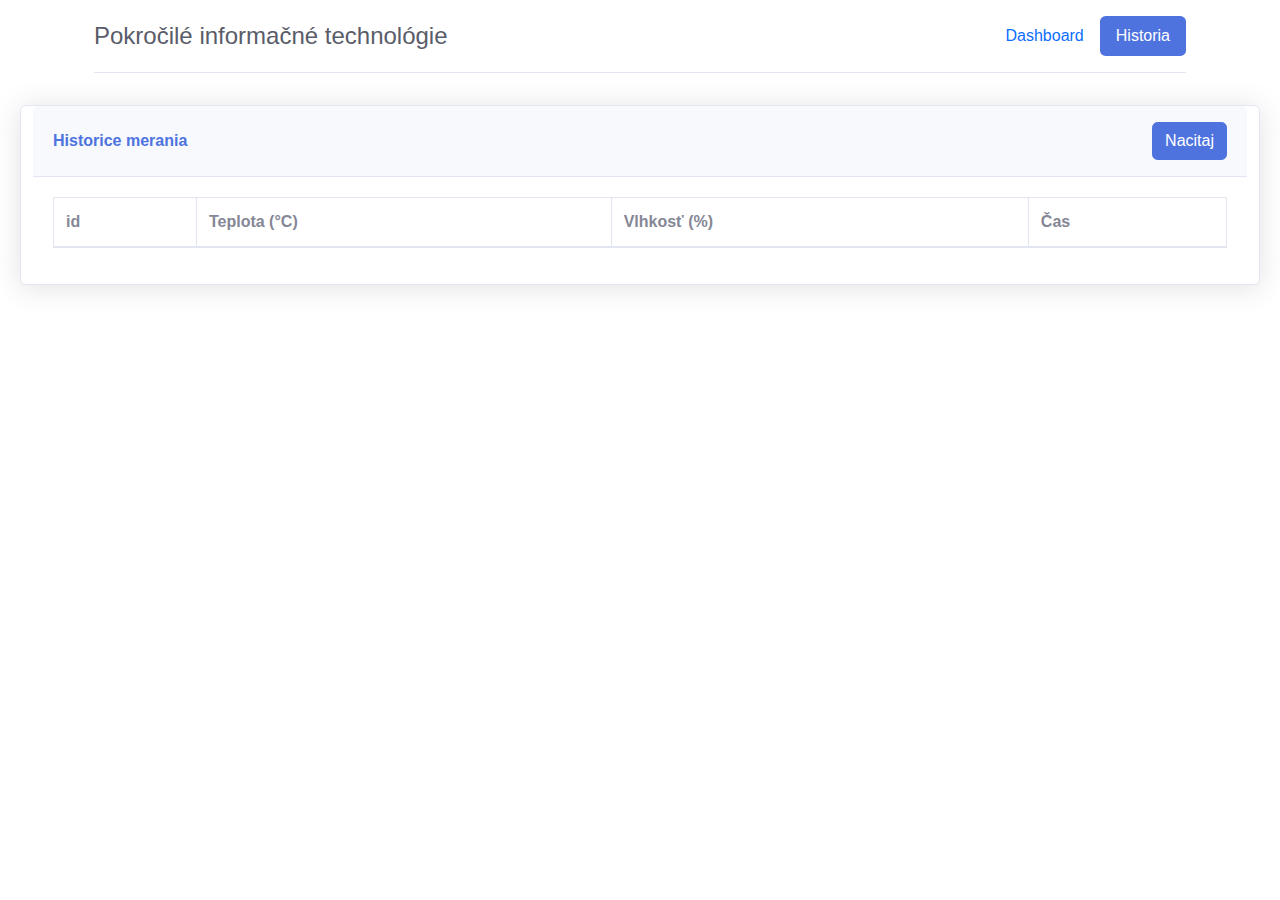
<file: fe/history.html>
<!DOCTYPE html>
<html lang="sk">
<head>
    <meta charset="UTF-8">
    <title>Historia</title>
    <link href="css/bootstrap.min.css" rel="stylesheet">
    <!--    <link href="css/style.css" rel="stylesheet">-->
    <link href="css/dataTables.bootstrap4.min.css" rel="stylesheet">
    <link href="css/sb-admin-2.min.css" rel="stylesheet">
    <script src="js/jquery-3.6.0.min.js"></script>
    <script src="http://cdn.datatables.net/1.11.5/js/jquery.dataTables.min.js"></script>
</head>
<body>
<div class="container">
    <header class="d-flex flex-wrap justify-content-center py-3 mb-4 border-bottom">
        <a href="#" class="d-flex align-items-center mb-3 mb-md-0 me-md-auto text-dark text-decoration-none">
            <span class="fs-4">Pokročilé informačné technológie</span>
        </a>

        <ul class="nav nav-pills">
            <li class="nav-item"><a href="index.html" class="nav-link" aria-current="page">Dashboard</a></li>
            <li class="nav-item"><a href="#" class="nav-link active">Historia</a></li>
        </ul>
    </header>
</div>
<div class="container-fluid">
    <div class="row p-2">
        <div class="card shadow mb-4">
            <div class="card-header py-3 d-flex flex-row align-items-center justify-content-between">
                <h6 class="m-0 font-weight-bold text-primary">Historice merania</h6>
                <button type="button" class="btn btn-primary" id="reload">Nacitaj</button>
            </div>
            <div class="card-body">
                <div class="table-responsive">
                    <table class="table table-bordered" id="dataTable">
                        <thead>
                        <tr>
                            <th>id</th>
                            <th>Teplota (°C)</th>
                            <th>Vlhkosť (%)</th>
                            <th>Čas</th>
                        </tr>
                        </thead>
                        <tbody>
                        </tbody>
                    </table>
                </div>
            </div>
        </div>
    </div>
</div>
<script>
    $(document).ready(function () {
        let table = $('#dataTable').DataTable();
        getData(table);

        $('#reload').click(function () {
            getData(table);
        });
    });

    function getData(table) {
        $.ajax({
            type: "GET",
            url: "http://localhost:5000/data",
            success: function (data) {
                table.rows.add(data).draw();
            },
            error: function () {
                console.log("fail");
            },
            contentType: 'application/json',
            dataType: 'json'
        });
    }
</script>
</body>
</html>
</file>
<file: fe/css/style.css>
body {
    padding: 10px;
    margin: 0 auto;
}
</file>
